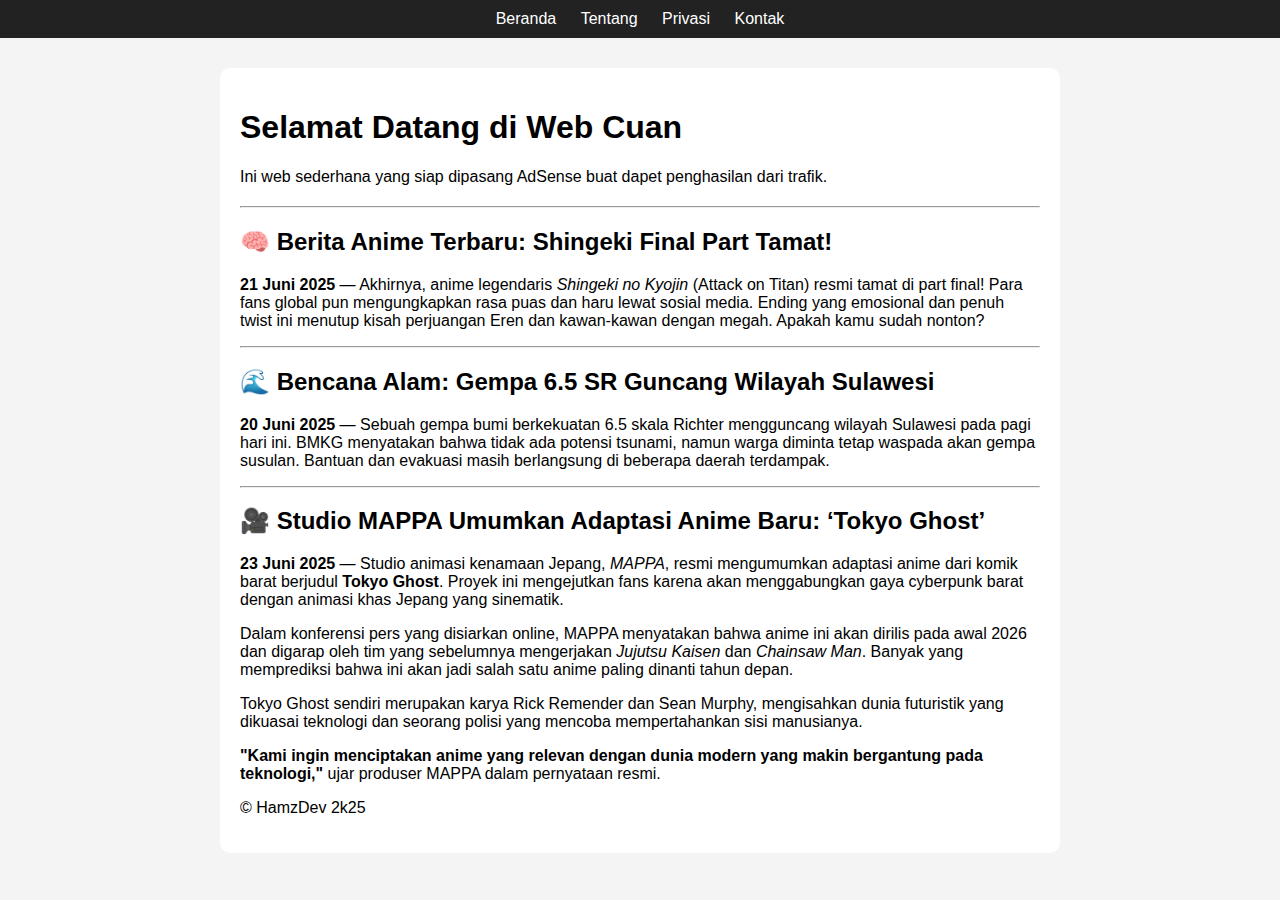
<file: index.html>
<!DOCTYPE html>
<html lang="id">
<head>
  <meta charset="UTF-8">
  <meta name="viewport" content="width=device-width, initial-scale=1">
  <title>Beranda - Web Cuan</title>
  <link rel="stylesheet" href="style.css">

  <!-- Kode Verifikasi Google AdSense -->
  <script async src="https://pagead2.googlesyndication.com/pagead/js/adsbygoogle.js?client=ca-pub-3735777075932947"
     crossorigin="anonymous"></script>
</head>
<body>
  <nav>
    <a href="index.html">Beranda</a>
    <a href="about.html">Tentang</a>
    <a href="privacy.html">Privasi</a>
    <a href="contact.html">Kontak</a>
  </nav>

  <div class="container">
    <h1>Selamat Datang di Web Cuan</h1>
    <p>Ini web sederhana yang siap dipasang AdSense buat dapet penghasilan dari trafik.</p>

    <!-- Slot Iklan -->
    <div class="ads">
      <ins class="adsbygoogle"
           style="display:block"
           data-ad-client="ca-pub-3735777075932947"
           data-ad-slot="1234567890"
           data-ad-format="auto"
           data-full-width-responsive="true"></ins>
      <script>
         (adsbygoogle = window.adsbygoogle || []).push({});
      </script>
    </div>

    <hr>

    <h2>🧠 Berita Anime Terbaru: Shingeki Final Part Tamat!</h2>
    <p><strong>21 Juni 2025</strong> — Akhirnya, anime legendaris <em>Shingeki no Kyojin</em> (Attack on Titan) resmi tamat di part final! Para fans global pun mengungkapkan rasa puas dan haru lewat sosial media. Ending yang emosional dan penuh twist ini menutup kisah perjuangan Eren dan kawan-kawan dengan megah. Apakah kamu sudah nonton?</p>

    <hr>

    <h2>🌊 Bencana Alam: Gempa 6.5 SR Guncang Wilayah Sulawesi</h2>
    <p><strong>20 Juni 2025</strong> — Sebuah gempa bumi berkekuatan 6.5 skala Richter mengguncang wilayah Sulawesi pada pagi hari ini. BMKG menyatakan bahwa tidak ada potensi tsunami, namun warga diminta tetap waspada akan gempa susulan. Bantuan dan evakuasi masih berlangsung di beberapa daerah terdampak.</p>

    <hr>

<h2>🎥 Studio MAPPA Umumkan Adaptasi Anime Baru: ‘Tokyo Ghost’</h2>
<p><strong>23 Juni 2025</strong> — Studio animasi kenamaan Jepang, <em>MAPPA</em>, resmi mengumumkan adaptasi anime dari komik barat berjudul <strong>Tokyo Ghost</strong>. Proyek ini mengejutkan fans karena akan menggabungkan gaya cyberpunk barat dengan animasi khas Jepang yang sinematik.</p>
<p>Dalam konferensi pers yang disiarkan online, MAPPA menyatakan bahwa anime ini akan dirilis pada awal 2026 dan digarap oleh tim yang sebelumnya mengerjakan <em>Jujutsu Kaisen</em> dan <em>Chainsaw Man</em>. Banyak yang memprediksi bahwa ini akan jadi salah satu anime paling dinanti tahun depan.</p>
<p>Tokyo Ghost sendiri merupakan karya Rick Remender dan Sean Murphy, mengisahkan dunia futuristik yang dikuasai teknologi dan seorang polisi yang mencoba mempertahankan sisi manusianya.</p>
<p><strong>"Kami ingin menciptakan anime yang relevan dengan dunia modern yang makin bergantung pada teknologi,"</strong> ujar produser MAPPA dalam pernyataan resmi.</p>
    
    <p>© HamzDev 2k25</p>
  </div>
</body>
</html>
</file>
<file: style.css>
body {
  font-family: sans-serif;
  background: #f4f4f4;
  margin: 0;
  padding: 0;
}
nav {
  background: #222;
  color: white;
  padding: 10px;
  text-align: center;
}
nav a {
  color: white;
  margin: 0 10px;
  text-decoration: none;
}
.container {
  max-width: 800px;
  margin: 30px auto;
  background: white;
  padding: 20px;
  border-radius: 10px;
}
.ads {
  margin: 20px 0;
  text-align: center;
}
</file>
